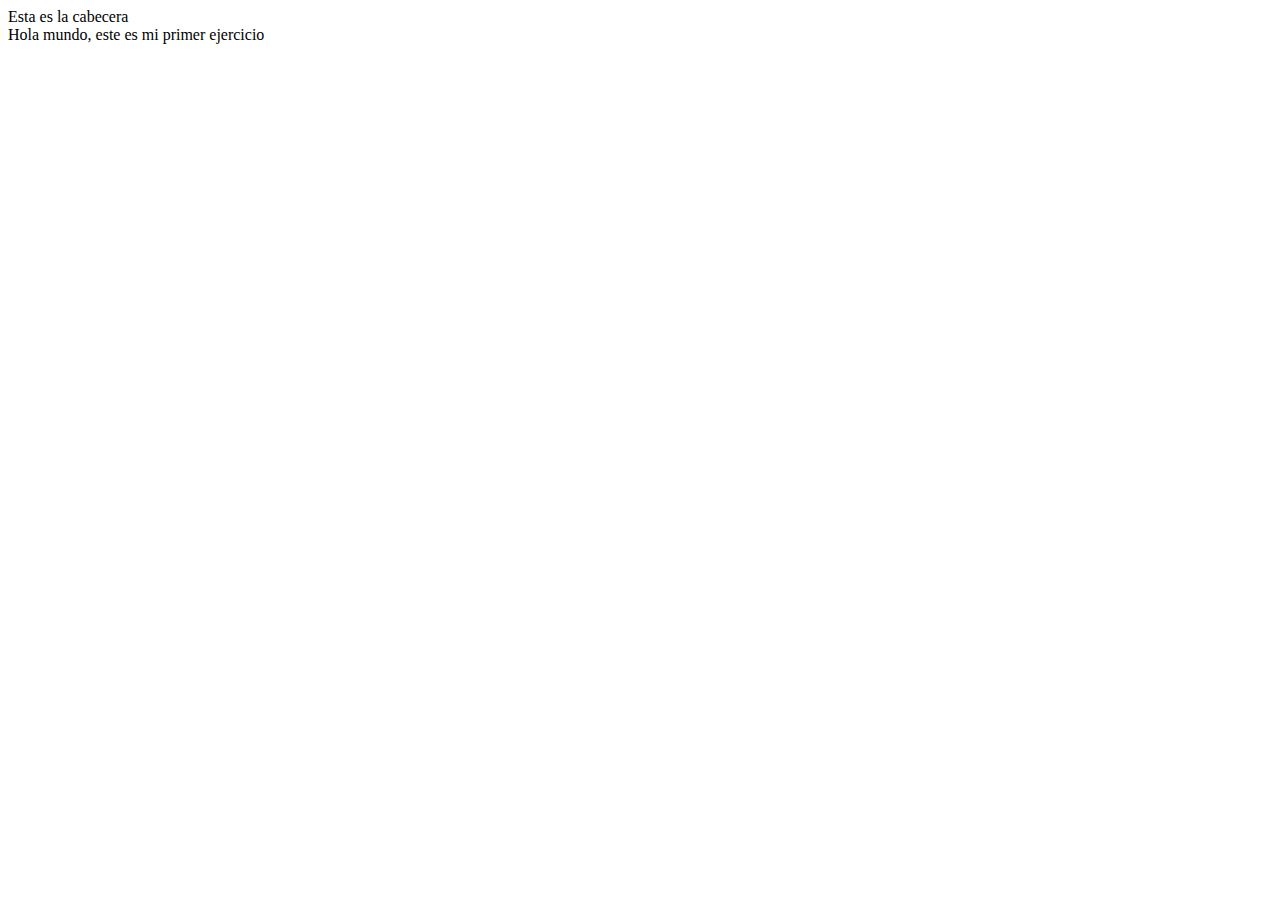
<file: modulo 1-leccion 1-ejercicio/index.html>
<!DOCTYPE html>
<html lang="en">
<head>
    <meta charset="UTF-8">
    <meta http-equiv="X-UA-Compatible" content="IE=edge">
    <meta name="viewport" content="width=device-width, initial-scale=1.0">
    <title>Document</title>
</head>
<body>
    <header>Esta es la cabecera</header>
    Hola mundo, este es mi primer ejercicio
</body>
</html>
</file>
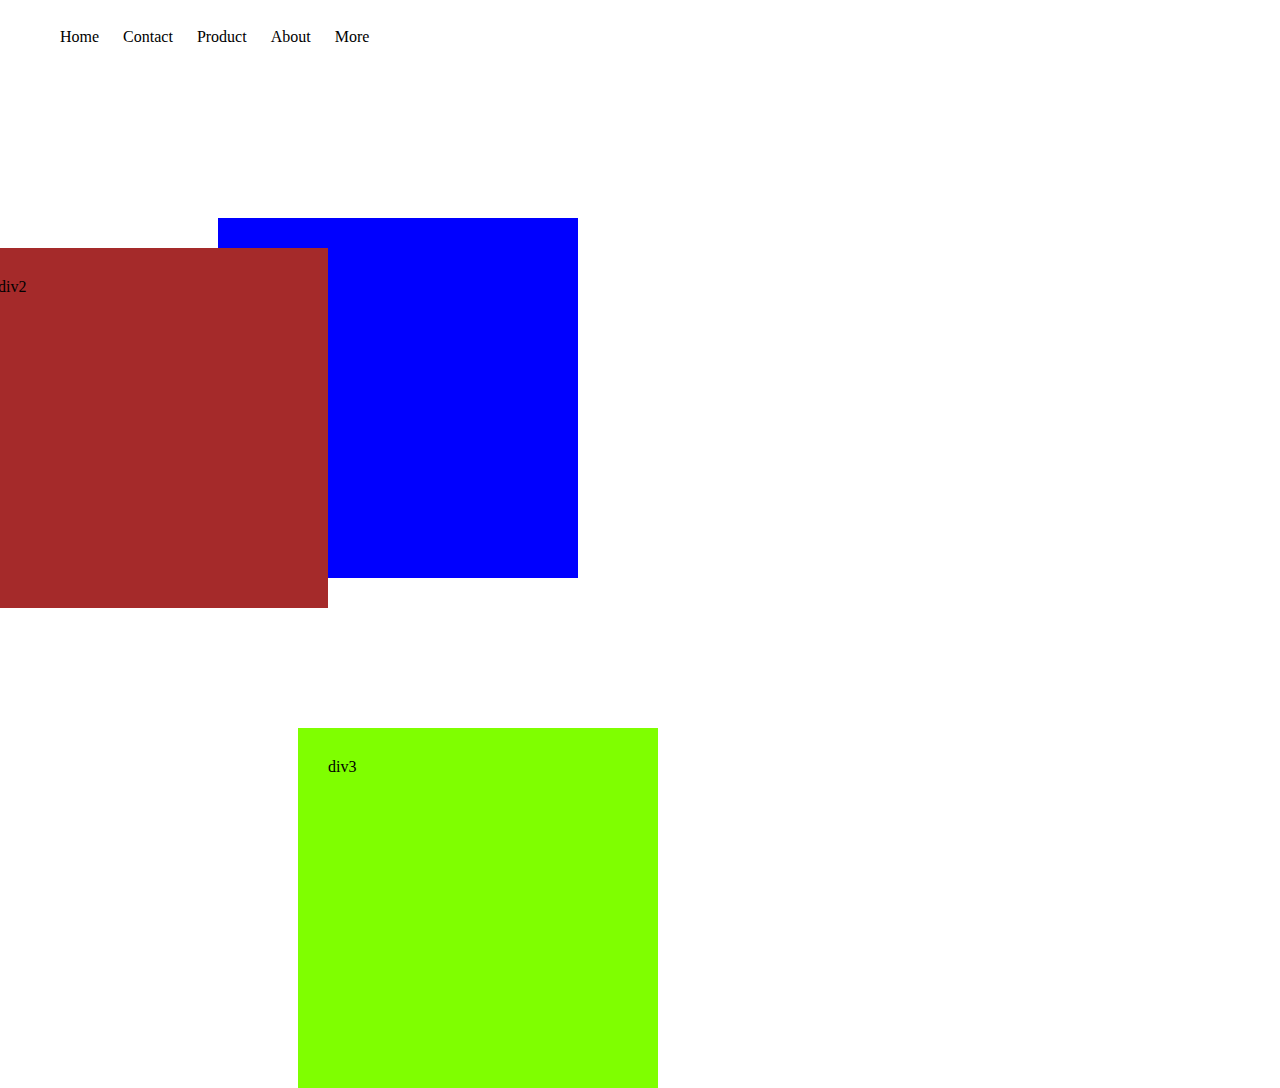
<file: modulo-1-leccion-4-ejercicio-1/index.html>
<!DOCTYPE html>
<html lang="en">
<head>
    <meta charset="UTF-8">
    <meta http-equiv="X-UA-Compatible" content="IE=edge">
    <meta name="viewport" content="width=device-width, initial-scale=1.0">
    <link rel="stylesheet" href="./css/style.css">
    <title>Document</title>
</head>
<body>
    <ul>
        <li>Home</li>
        <li>Contact</li>
        <li>Product</li>
        <li>About</li>
        <li>More</li>
    </ul>


    <div class="divmadre">
        <div class="div1">div1</div>
        <div class="div2">div2</div>
        <div class="div3">div3</div>
    </div>
    
</body>
</html>
</file>
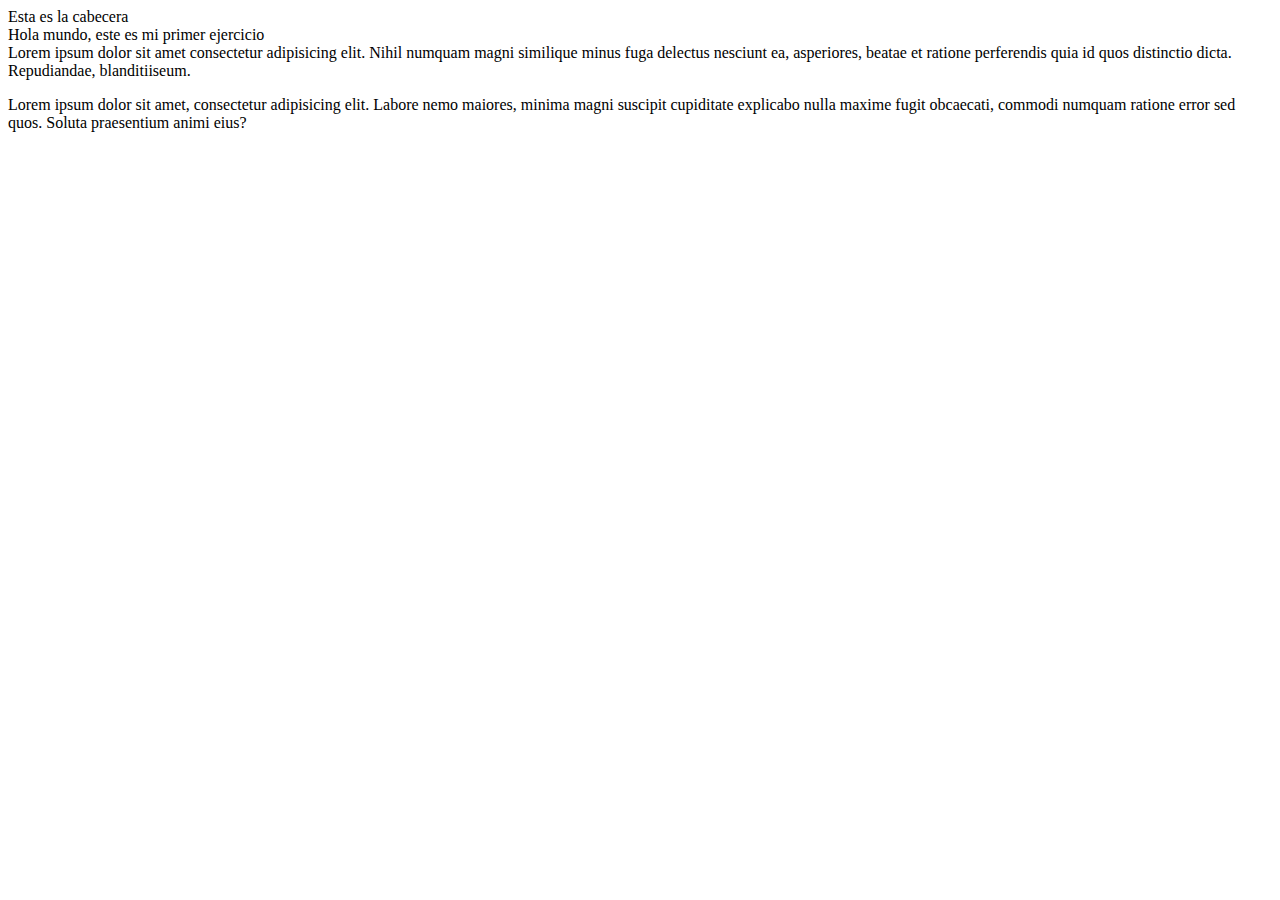
<file: Modulo-1/modulo-1-leccion-1-prueba/index.html>
<!DOCTYPE html>
<html lang="en">

<head>
    <meta charset="UTF-8">
    <meta http-equiv="X-UA-Compatible" content="IE=edge">
    <meta name="viewport" content="width=device-width, initial-scale=1.0">
    <title>Document</title>
</head>

<body>
    <header>Esta es la cabecera</header>
    Hola mundo, este es mi primer ejercicio

    <li>
        Lorem ipsum dolor sit amet consectetur adipisicing elit. Nihil numquam magni similique minus fuga delectus
        nesciunt ea, asperiores, beatae et ratione perferendis quia id quos distinctio dicta. Repudiandae, blanditiiseum.
    </li>

    <p>
        Lorem ipsum dolor sit amet, consectetur adipisicing elit. Labore nemo maiores, minima magni suscipit cupiditate
        explicabo nulla maxime fugit obcaecati, commodi numquam ratione error sed quos. Soluta praesentium animi eius?
    </p>
</body>

</html>
</file>
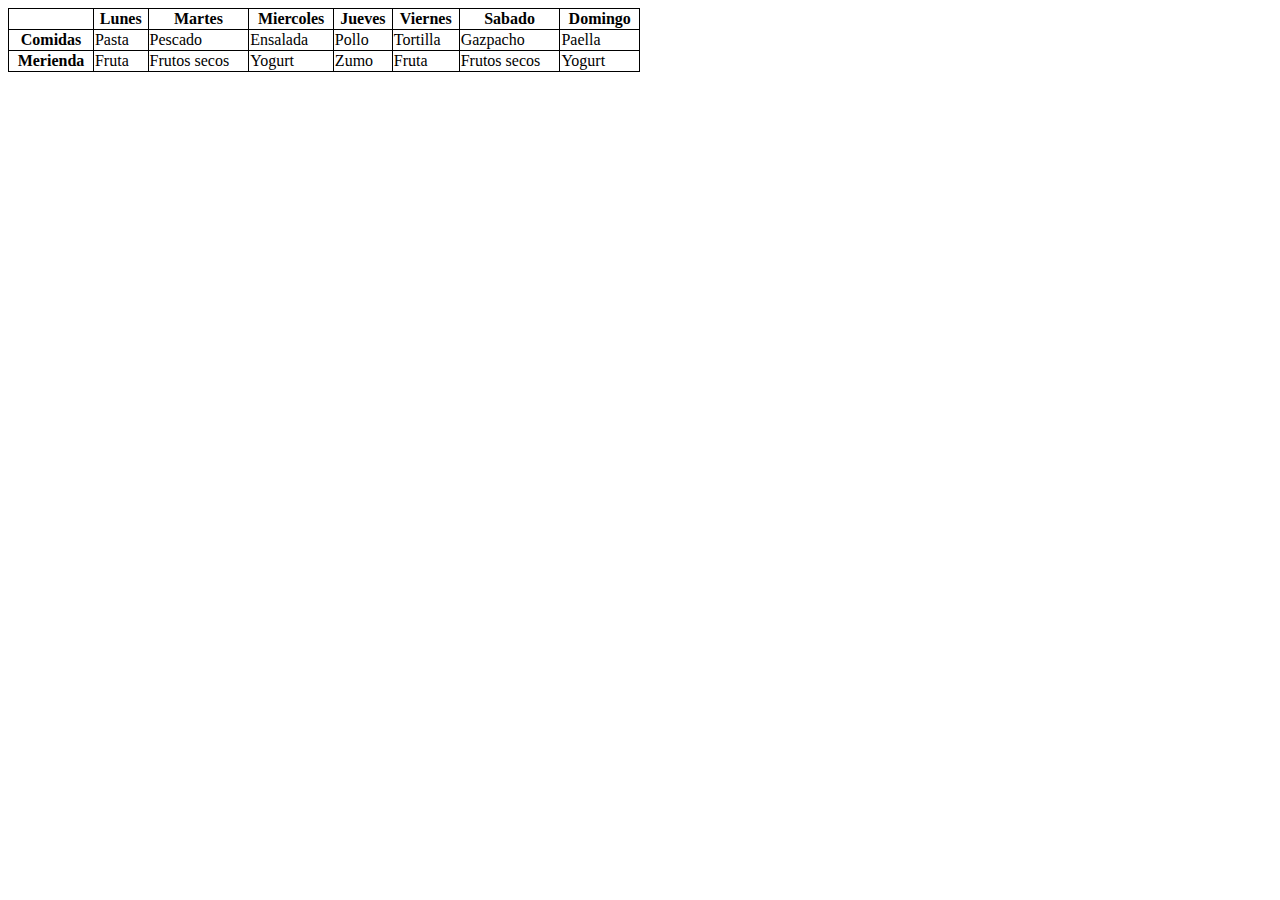
<file: Modulo-1/modulo-1-leccion-2-ejercicio-1/index.html>
<!DOCTYPE html>
<html lang="en">
<head>
    <meta charset="UTF-8">
    <meta http-equiv="X-UA-Compatible" content="IE=edge">
    <meta name="viewport" content="width=device-width, initial-scale=1.0">
    <link rel="stylesheet" href="style.css">
    <title>Documento</title>
</head>
<body>
    <table>
        <tr>
            <td>&nbsp;</td>
            <th>Lunes</th>
            <th>Martes</th>
            <th>Miercoles</th>
            <th>Jueves</th>
            <th>Viernes</th>
            <th>Sabado</th>
            <th>Domingo</th>

        </tr>
      
        
        <tr>
            <th>Comidas</th>
            <td>Pasta</td>
            <td>Pescado</td>
            <td>Ensalada</td>
            <td>Pollo</td>
            <td>Tortilla</td>
            <td>Gazpacho</td>
            <td>Paella</td>
        </tr>

        <tr>
            <th>Merienda</th>
            <td>Fruta</td>
            <td>Frutos secos</td>
            <td>Yogurt</td>
            <td>Zumo</td>
            <td>Fruta</td>
            <td>Frutos secos</td>
            <td>Yogurt</td>


        </tr>


        
      </table>
    
</body>
</html>
</file>
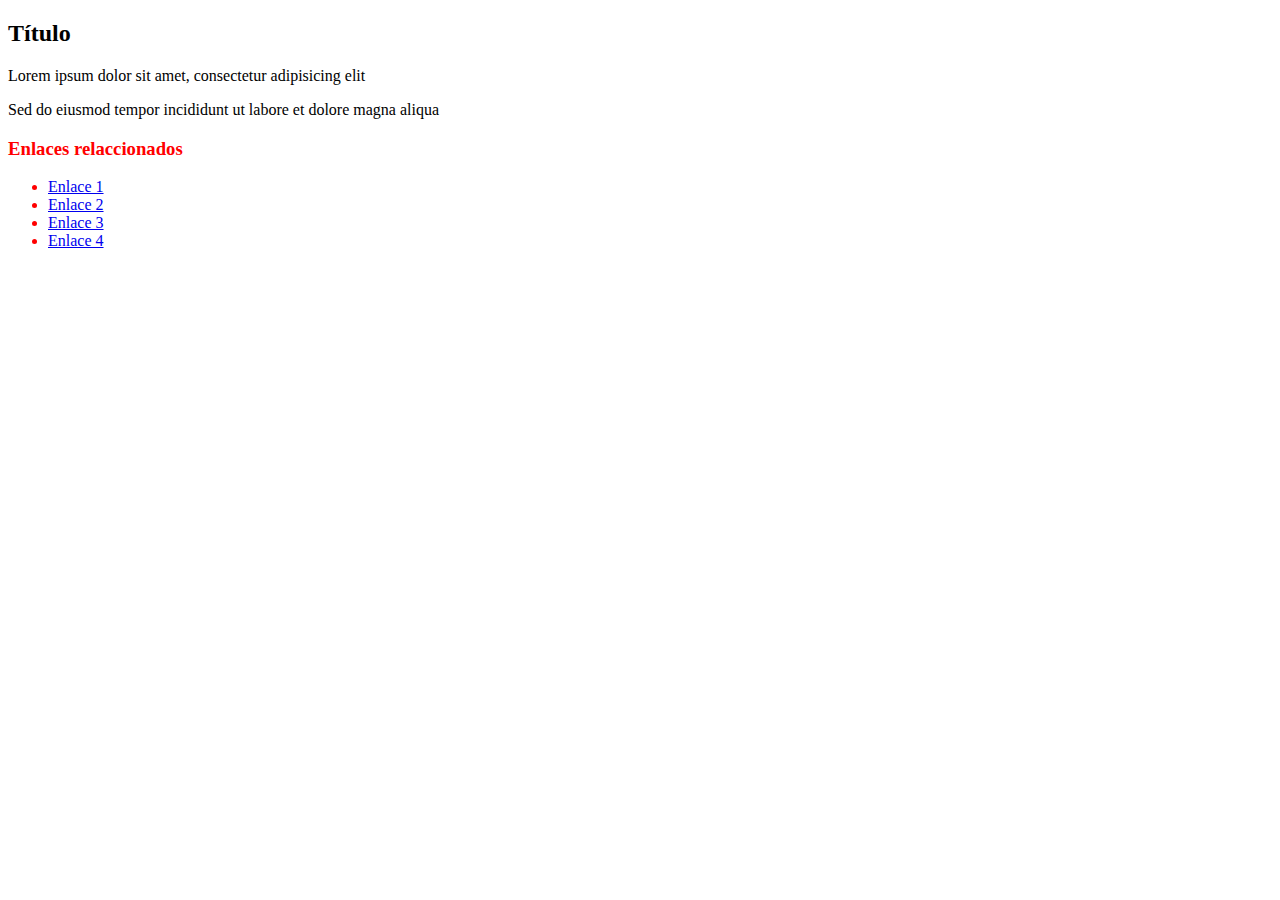
<file: Modulo-1/modulo-1-leccion-2-ejercicio-3/index.html>
<!DOCTYPE html>
<html lang="en">
<head>
    <meta charset="UTF-8">
    <meta http-equiv="X-UA-Compatible" content="IE=edge">
    <meta name="viewport" content="width=device-width, initial-scale=1.0">
    <link rel="stylesheet" href="style.css">
    <title>Ejercicio 3</title>
</head>
<body>
    <article>
        <h2>Título</h2>
        <p>Lorem ipsum dolor sit amet, consectetur adipisicing elit</p>
        <p>Sed do eiusmod tempor incididunt ut labore et dolore magna aliqua</p>
        <aside class="links">
          <h3>Enlaces relaccionados</h3>
          <ul>
            <li><a href="#">Enlace 1</a></li>
            <li><a href="#">Enlace 2</a></li>
            <li><a href="#">Enlace 3</a></li>
            <li><a href="#">Enlace 4</a></li>

          </ul>
        </aside>
      </article>
    
</body>
</html>
</file>
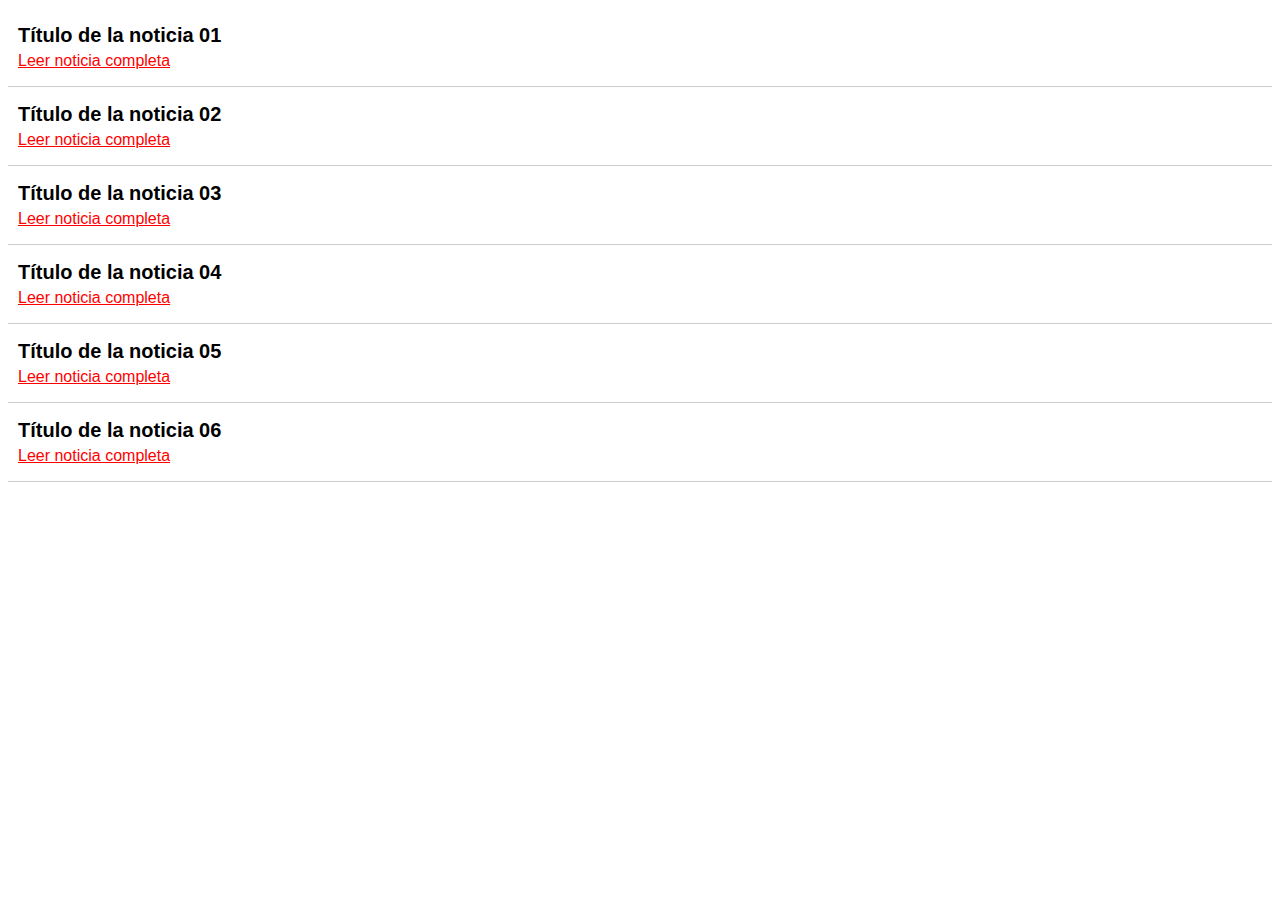
<file: Modulo-1/modulo-1-leccion-2-ejercicio-5/index.html>
<!DOCTYPE html>
<html lang="en">
<head>
    <meta charset="UTF-8">
    <meta http-equiv="X-UA-Compatible" content="IE=edge">
    <meta name="viewport" content="width=device-width, initial-scale=1.0">
    <title>Document</title>
    <link rel="stylesheet" href="style.css">
</head>
<body>
    <div class="news">
        <div class="news__item">
            <h2 class="news__item-title">Título de la noticia 01</h2>
            <a href="#01" class="news__item-link" title="Leer noticia 01">Leer noticia completa</a>
        </div>
        <div class="news__item">
            <h2 class="news__item-title">Título de la noticia 02</h2>
            <a href="#02" class="news__item-link" title="Leer noticia 02">Leer noticia completa</a>
        </div>
        <div class="news__item">
            <h2 class="news__item-title">Título de la noticia 03</h2>
            <a href="#03" class="news__item-link" title="Leer noticia 03">Leer noticia completa</a>
        </div>
        <div class="news__item">
            <h2 class="news__item-title">Título de la noticia 04</h2>
            <a href="#04" class="news__item-link" title="Leer noticia 04">Leer noticia completa</a>
        </div>
        <div class="news__item">
            <h2 class="news__item-title">Título de la noticia 05</h2>
            <a href="#05" class="news__item-link" title="Leer noticia 05">Leer noticia completa</a>
        </div>
        <div class="news__item">
            <h2 class="news__item-title">Título de la noticia 06</h2>
            <a href="#06" class="news__item-link" title="Leer noticia 06">Leer noticia completa</a>
        </div>
    </div>
</body>
</html>
</file>
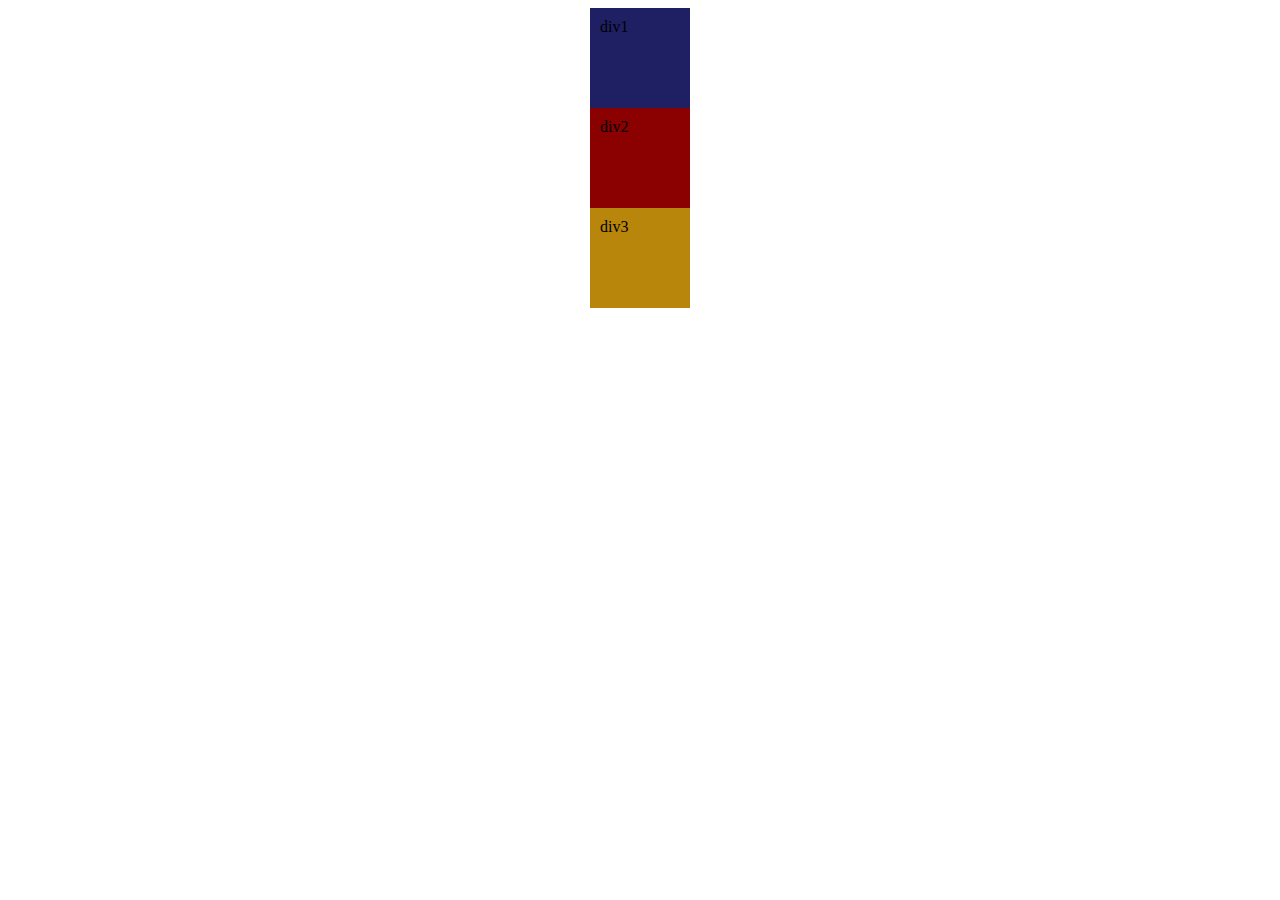
<file: Modulo-1/modulo-1-leccion-3-ejercicio-2/index.html>
<!DOCTYPE html>
<html lang="en">
<head>
    <meta charset="UTF-8">
    <meta http-equiv="X-UA-Compatible" content="IE=edge">
    <meta name="viewport" content="width=device-width, initial-scale=1.0">
    <link rel="stylesheet" href="./css/style.css">
    <title>Document</title>
</head>
<body>
    <main>

    <div class="div1">div1</div>
    <div class="div2">div2</div>
    <div class="div3">div3</div>

    </main>
    
</body>
</html>
</file>
<file: modulo-1-leccion-4-ejercicio-1/css/style.css>
ul {
  display: flex;
  list-style: none;
}

li {
  padding: 12px;
}

div {
  width: 300px;
  height: 300px;
  margin: 40px;
  padding: 30px;
  position: relative;
}

.div1 {
  background-color: blue;
  left: 100px;
  top: 50px;
}

.div2 {
  background-color: brown;
  right: 150px;
  bottom: 320px;
}

.div3 {
  background-color: chartreuse;
  left: 180px;
  bottom: 240px;
}
</file>
<file: Modulo-1/modulo-1-leccion-2-ejercicio-1/style.css>
table, th, td{
    border:black 1px solid;
    border-collapse: collapse;
}

table{
    width: 50%;
}
</file>
<file: Modulo-1/modulo-1-leccion-2-ejercicio-3/style.css>
.links{
    color: red;
}
</file>
<file: Modulo-1/modulo-1-leccion-2-ejercicio-5/style.css>
div.news {
    list-style: none;
    margin: 0;
    padding: 0;
    font-family: arial;
  }
  a {
    color: red;
  }
  div.news div.news__item {
    padding-top: 1em;
    padding-bottom: 1em;
    padding-left: 10px;
  }
  div.news div.news__item + div.news__item {
    border-top: 1px solid #ccc;
  }
  
  div.news div.news__item:last-child {
    border-bottom: 1px solid #ccc;
  }
  div.news div.news__item h2.news__item-title {
    margin: 0 0 .25em;
    font-size: 20px;
  }
  div.news div.news__item a.news__item-link {
    color: green;
  }
  /* NO TOCAR ESTOS ESTILOS */
  
  /* Nuevos estilos a partir de esta línea */
  
  div.news div.news__item a.news__item-link {
    color: red;
  }
</file>
<file: Modulo-1/modulo-1-leccion-3-ejercicio-2/css/style.css>
div {
  width: 100px;
  height: 100px;
  display: flex;
  padding: 10px;
  border: 5px;
  box-sizing: border-box;
  margin-right: auto;
  margin-left: auto;
}

.div1 {
  background-color: rgb(31, 31, 100);
}

.div2 {
  background-color: darkred;
}

.div3 {
  background-color: darkgoldenrod;
}
</file>
